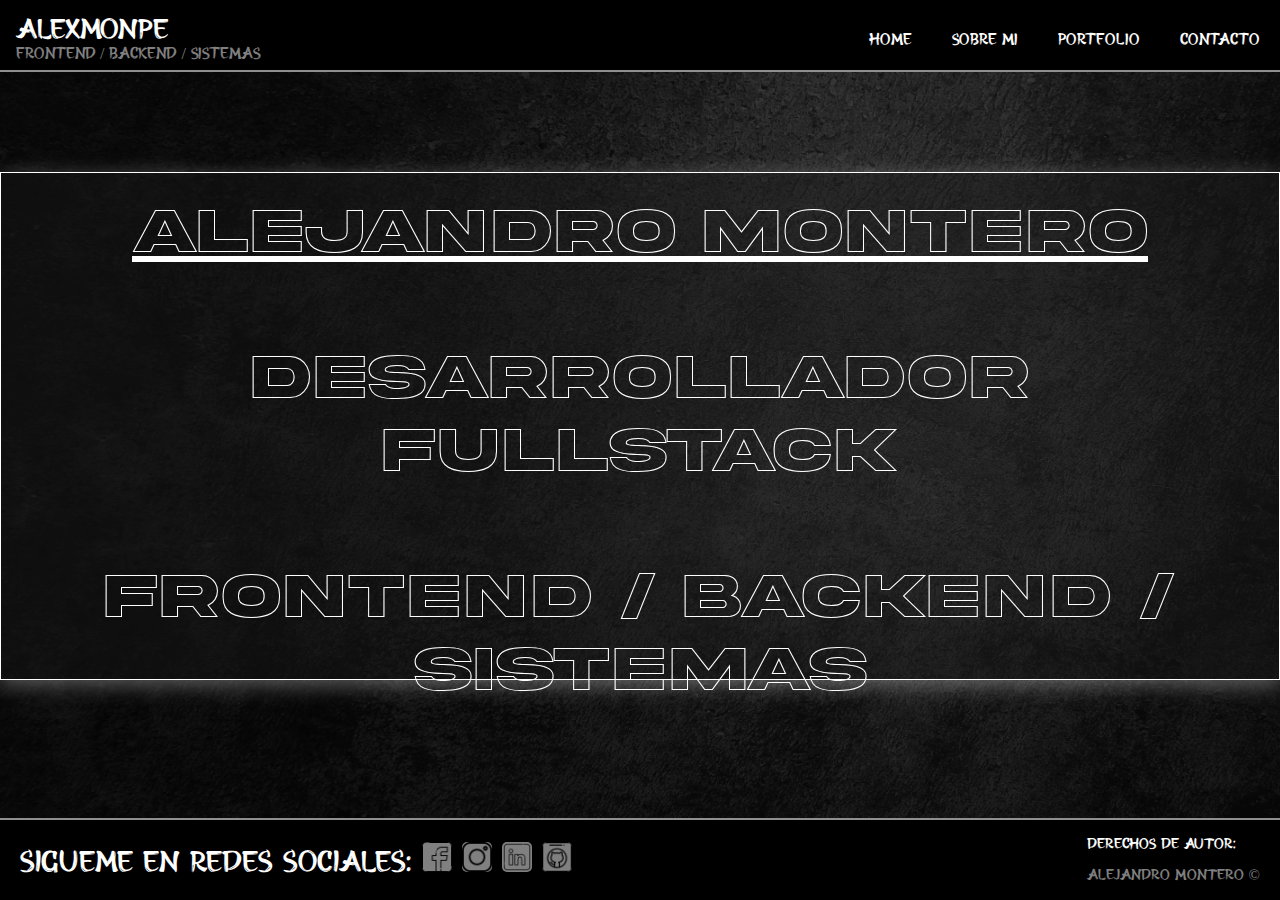
<file: index.html>
<!DOCTYPE html>
<html lang="en">
<head>
    <meta charset="UTF-8">
    <meta http-equiv="X-UA-Compatible" content="IE=edge">
    <meta name="viewport" content="width=device-width, initial-scale=1.0">
    <link rel="stylesheet" href="./css/style.css">
    <title>Home</title>
</head>
<body>
    
<header>
    <div class="menuprincipal">
        <div class="minombre">
            <span class="logo"> AlexMonPe</span>
            <span class="desclogo">FrontEnd / BackEnd / Sistemas</span></div>
        
            <div class="enlacespaginas">
            
                <div><a href="index.html">HOME</a></div>
                <div><a href="sobremi.html">SOBRE MI</a></div>
                <div><a href="portfolio.html">PORTFOLIO</a></div>
                <div><a href="contacto.html">CONTACTO</a></div>
            
        </div>
    </div>
</header>
    <div class="mensajebienvenida">
        <div class="fondo">
            <h1><u> Alejandro Montero </u><br><br> Desarrollador FullStack 
                <br><br>
                FrontEnd / BackEnd / <br> Sistemas</h1>
        </div>
    </div>
<footer>
    <div class="RRSS">
        <div id="redesociales">
            
            <div>
                Sigueme en Redes Sociales:
                <a href="www.facebook.com"><img src="./imagenes/facebook.png" alt="facebook"></a>
                <a href="www.instagram.com"><img src="./imagenes/instagram.png" alt="instagram"></a>
                <a href="www.linkedin.com"><img src="./imagenes/linkedin.png" alt="linkedin"></a>
                <a href="www.github.com"><img src="./imagenes/github.png" alt="github"></a>
            </div>
            <div class="derechosautor">
                <p>derechos de autor:</p>
                <span>Alejandro Montero ©</span>
            </div>
        </div>
    </div>
</footer>
</body>
</html>
</file>
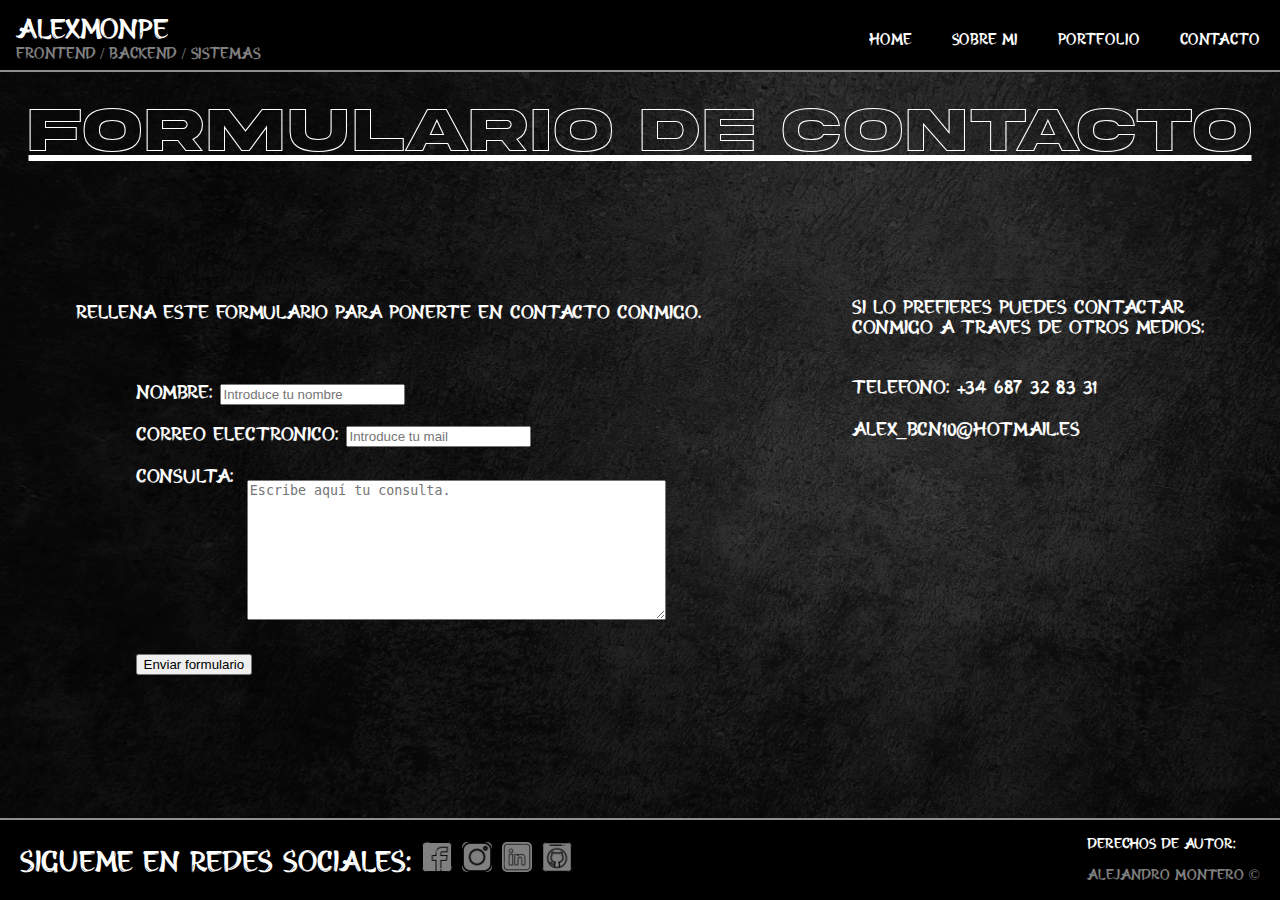
<file: contacto.html>
<!DOCTYPE html>
<html lang="en">
<head>
    <meta charset="UTF-8">
    <meta http-equiv="X-UA-Compatible" content="IE=edge">
    <meta name="viewport" content="width=device-width, initial-scale=1.0">
    <link rel="stylesheet" href="./css/style.css">
    <title>Contacto</title>
</head>
<body>
    <header>
        <div class="menuprincipal">
            <div class="minombre">
                <span class="logo"> AlexMonPe</span>
                <span class="desclogo">FrontEnd / BackEnd / Sistemas</span></div>
            
                <div class="enlacespaginas">
                
                    <div><a class="hover" href="index.html">HOME</a></div>
                    <div><a class="hover" href="sobremi.html">SOBRE MI</a></div>
                    <div><a class="hover" href="portfolio.html">PORTFOLIO</a></div>
                    <div><a class="hover" href="contacto.html">CONTACTO</a></div>
               
            </div>
        </div>
    </header>
    <h1 class="h1formulario"><u> Formulario de contacto</u></h1>
    <div class="contenedorform">
        <div>
        <p>Rellena este formulario para ponerte en contacto
            conmigo.</p>
        <form name="formulario" action="/recepcionform.txt" method="post">
            <ul>
                <li> 
                    <label for="nombre">Nombre:</label>
                    <input type="text" id="nombre" name="nombre_usuario" placeholder="Introduce tu nombre">
                </li>
                <li>
                    <label for="correo">Correo electrónico:</label>
                    <input type="email" id="correo" name="correo_usuario" placeholder="Introduce tu mail">
                </li>
                <li class="areadetexto">
                    <label for="msg">Consulta:</label>
                    <textarea id="msg" name="mensaje_usuario" placeholder="Escribe aquí tu consulta."></textarea>
                </li>
                <li>
                    <input type="submit" value="Enviar formulario"></input>
                </li>
                
            </ul>
        </form>
       
    
    </div>
    <div class="otrosdatosform">
        <p>si lo prefieres puedes contactar <br>
        conmigo a traves de otros medios: <br><br><br>
        Telefono: +34 687 32 83 31 <br><br>
        Alex_bcn10@hotmail.es</p>
    </div>
    </div>

    <footer>
        <div class="RRSS">
            <div id="redesociales">
                
                <div>
                    Sigueme en Redes Sociales:
                    <a href="www.facebook.com"><img src="./imagenes/facebook.png" alt="facebook"></a>
                    <a href="www.instagram.com"><img src="./imagenes/instagram.png" alt="instagram"></a>
                    <a href="www.linkedin.com"><img src="./imagenes/linkedin.png" alt="linkedin"></a>
                    <a href="www.github.com"><img src="./imagenes/github.png" alt="github"></a>
                </div>
                <div class="derechosautor">
                    <p>derechos de autor:</p>
                    <span>Alejandro Montero ©</span>
                </div>
            </div>
        </div>
    </footer>
</body>
</html>
</file>
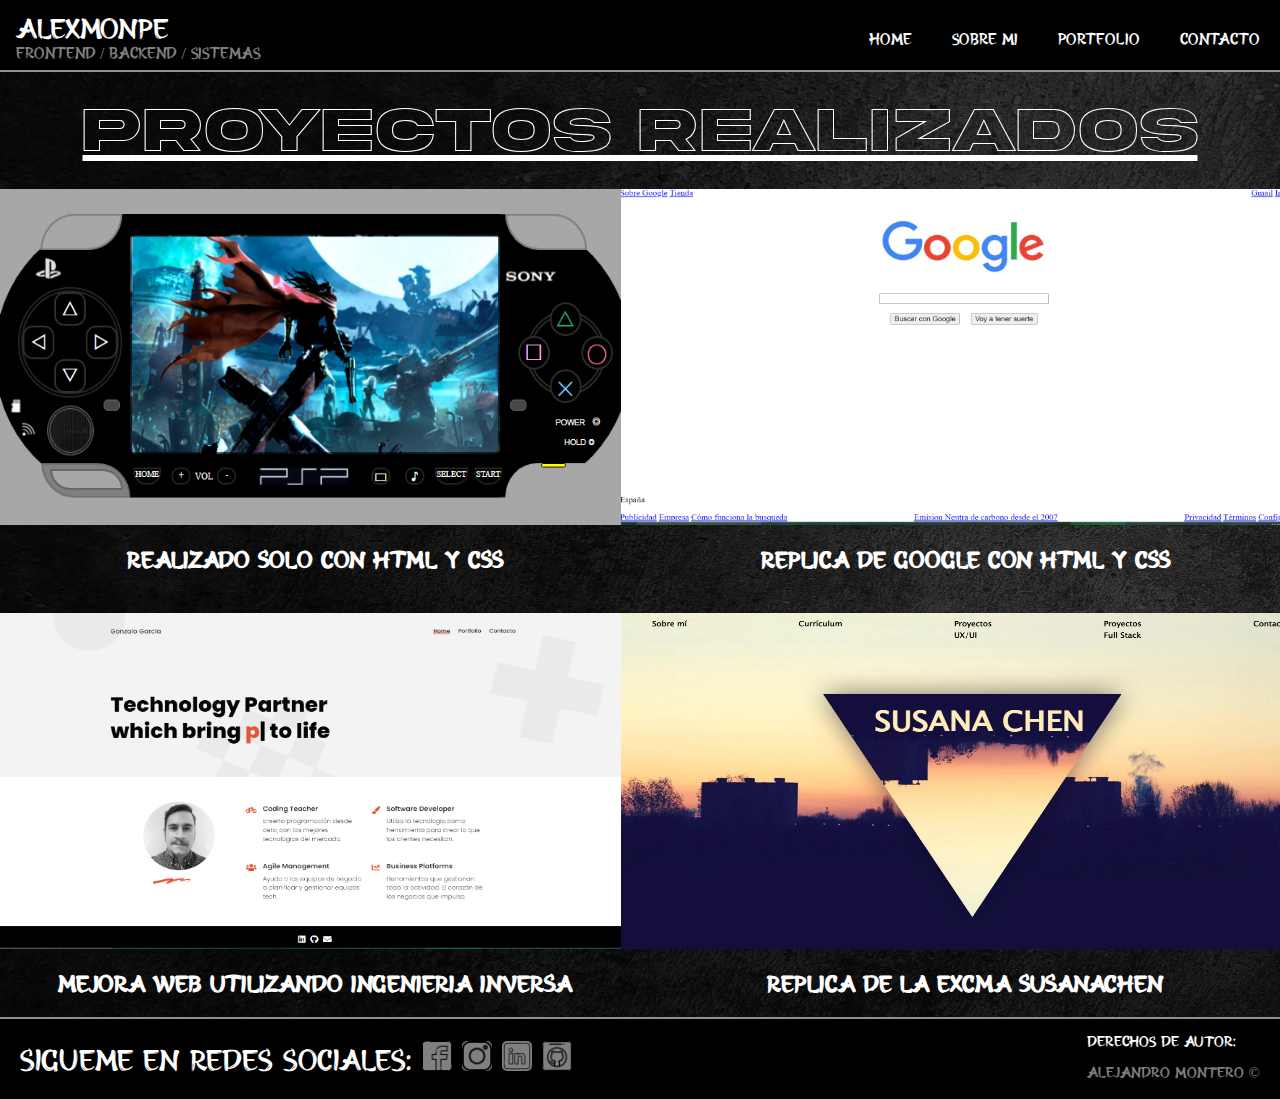
<file: portfolio.html>
<!DOCTYPE html>
<html lang="en">
<head>
    <meta charset="UTF-8">
    <meta http-equiv="X-UA-Compatible" content="IE=edge">
    <meta name="viewport" content="width=device-width, initial-scale=1.0">
    <link rel="stylesheet" href="./css/portfolio.css">
    <title>Portfolio</title>
</head>
<body>
    <header>
        <div class="menuprincipal">
            <div class="minombre">
                <span class="logo"> AlexMonPe</span>
                <span class="desclogo">FrontEnd / BackEnd / Sistemas</span></div>
            
                <div class="enlacespaginas">
                
                    <div><a class="hover" href="index.html">HOME</a></div>
                    <div><a class="hover" href="sobremi.html">SOBRE MI</a></div>
                    <div><a class="hover" href="portfolio.html">PORTFOLIO</a></div>
                    <div><a class="hover" href="contacto.html">CONTACTO</a></div>
               
            </div>
        </div>
    </header>

    <h1><u> Proyectos realizados</u></h1>
    
    <div class="proyectosrealizados">
        <div class="galeria">
            <img src="./imagenes/psp.jpg" alt="">
            <h2>Realizado solo con HTML y CSS</h2>
        </div>
        <div class="galeria">
            <img src="./imagenes/google.png" alt="">
            <h2>Réplica de Google con HTML y CSS</h2>
        </div>
        <div class="galeria">
            <img src="./imagenes/gonzaweb.png" alt="">
            <h2>Mejora web utilizando ingeniería inversa</h2>
        </div>
        <div class="galeria">
            <img src="./imagenes/websus.png" alt="">
            <h2>Réplica de la excma SusanaChen</h2>
        </div>
    </div>

    
    <footer>
    <div class="RRSS">
        <div id="redesociales">
            
            <div>
                Sigueme en Redes Sociales:
                <a href="www.facebook.com"><img src="./imagenes/facebook.png" alt="facebook"></a>
                <a href="www.instagram.com"><img src="./imagenes/instagram.png" alt="instagram"></a>
                <a href="www.linkedin.com"><img src="./imagenes/linkedin.png" alt="linkedin"></a>
                <a href="www.github.com"><img src="./imagenes/github.png" alt="github"></a>
            </div>
            <div class="derechosautor">
                <p>derechos de autor:</p>
                <span>Alejandro Montero ©</span>
            </div>
        </div>
    </div>
</footer>
</body>
</html>
</file>
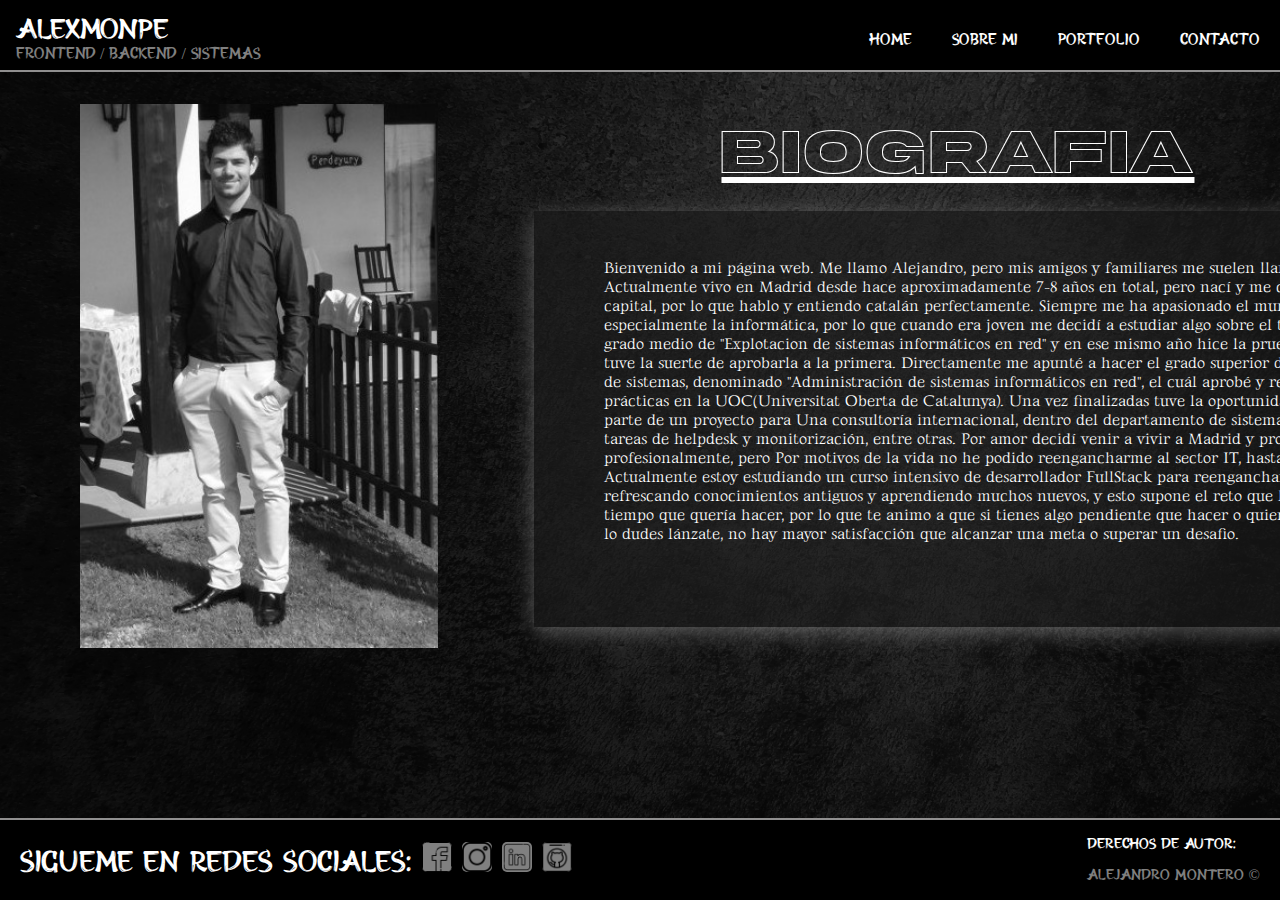
<file: sobremi.html>
<!DOCTYPE html>
<html lang="en">
<head>
    <meta charset="UTF-8">
    <meta http-equiv="X-UA-Compatible" content="IE=edge">
    <meta name="viewport" content="width=device-width, initial-scale=1.0">
    <link rel="stylesheet" href="./css/style.css">
    <title>Acerca de mi</title>
</head>
<body>
    <header>
        <div class="menuprincipal">
            <div class="minombre">
                <span class="logo"> AlexMonPe</span>
                <span class="desclogo">FrontEnd / BackEnd / Sistemas</span></div>
            
                <div class="enlacespaginas">
                
                    <div><a class="hover" href="index.html">HOME</a></div>
                    <div><a class="hover" href="sobremi.html">SOBRE MI</a></div>
                    <div><a class="hover" href="portfolio.html">PORTFOLIO</a></div>
                    <div><a class="hover" href="contacto.html">CONTACTO</a></div>
               
            </div>
        </div>
    </header>
    

    <div class="foto">
        <img src="./imagenes/alex.jpg" alt="foto">
        
        <div class="biografia">
        <h1 class="bio">Biografia</h1>

    <section class="descsobremi">
        <p>Bienvenido a mi página web. Me llamo Alejandro, pero mis amigos y familiares
            me suelen llamar Alex.

            Actualmente vivo en Madrid desde hace aproximadamente 7-8 años en total, pero nací y
            me crié en Barcelona capital, por lo que hablo y entiendo catalán perfectamente.

            Siempre me ha apasionado el mundo tecnológico, especialmente la informática,
            por lo que cuando era joven me decidí a estudiar algo sobre el tema. Realicé
            un grado medio de "Explotacion de sistemas informáticos en red" y en ese mismo
            año hice la prueba de acceso y tuve la suerte de aprobarla a la primera. Directamente
            me apunté a hacer el grado superior de la misma rama de sistemas, denominado
            "Administración de sistemas informáticos en red", el cuál aprobé y realicé las 
            prácticas en la UOC(Universitat Oberta de Catalunya).

            Una vez finalizadas tuve la oportunidad de formar parte de un proyecto para Una
            consultoría internacional, dentro del departamento de sistemas realizando tareas
            de helpdesk y monitorización, entre otras.

            Por amor decidí venir a vivir a Madrid y probar suerte profesionalmente, pero Por
            motivos de la vida no he podido reengancharme al sector IT, hasta el día de hoy..
            Actualmente estoy estudiando un curso intensivo de desarrollador FullStack para
            reengancharme al sector IT, refrescando conocimientos antiguos y aprendiendo muchos
            nuevos, y esto supone el reto que hace mucho tiempo que quería hacer, por lo que 
            te animo a que si tienes algo pendiente que hacer o quieres un desafío, no lo dudes
            lánzate, no hay mayor satisfacción que alcanzar una meta o superar un desafio.
            </p>
    </section>
</div>
</div>
    
<footer>
    <div class="RRSS">
        <div id="redesociales">
            
            <div>
                Sigueme en Redes Sociales:
                <a href="www.facebook.com"><img src="./imagenes/facebook.png" alt="facebook"></a>
                <a href="www.instagram.com"><img src="./imagenes/instagram.png" alt="instagram"></a>
                <a href="www.linkedin.com"><img src="./imagenes/linkedin.png" alt="linkedin"></a>
                <a href="www.github.com"><img src="./imagenes/github.png" alt="github"></a>
            </div>
            <div class="derechosautor">
                <p>derechos de autor:</p>
                <span>Alejandro Montero ©</span>
            </div>
        </div>
    </div>
</footer>
</body>
</html>
</file>
<file: css/style.css>
@font-face {
    font-family: 'hiromisake';
    src: url(../imagenes/HIROMISAKE.ttf);
}
@font-face {
    font-family: 'akira';
    src: url(../Fonts/akira-expanded-outline.ttf);
}
@font-face {
    font-family: 'crash';
    src: url(../Fonts/GideonRoman-Regular.ttf);
}
html{
    margin: 0%;
    height: 100%;
   }
body{
    margin: 0;
    height: 100%;
    background-image: url(../imagenes/background.jpg);
    background-size: cover;
   
    background-repeat: no-repeat;
    
}

header {
    
    height: 70px;
    border-bottom: 2px solid rgba(204, 202, 202, 0.705);
    background-color: rgb(0, 0, 0);
}
.menuprincipal{
    display: flex;
    font-family: hiromisake;
    justify-content: space-between;
}


.minombre{
    padding: 16px;
    display: flex;
    flex-direction: column;
    align-items: flex-start;
    
}
.logo{
    display: inline;
    color: white;
    font-size: 1.8em;
    width: 300px;
}
.desclogo{
    display: inline;
    color: gray;
}
.enlacespaginas{
    display: flex;
    flex-direction: row;
    align-items: center;
}

.enlacespaginas a {
   text-decoration: none;
   color: white;
   margin: 10px;
   padding: 10px;
   line-height: 20px;
}
.enlacespaginas a:hover{
    background:white;
    color: black;
    font-size: 25px;
    border: double black;
}
footer{
    width: 100%;
    position: absolute;
    bottom: 0;
    color: white;
    font-family: hiromisake;
    height: 80px;
    border-top: 2px solid rgba(204, 202, 202, 0.705);
    background-color: rgb(0, 0, 0);
}
#redesociales{
    display: flex;
    flex-direction: row;
    font-size: 30px;
    height: 80px;
    justify-content: space-between;
    margin: 0 20px;
    align-items: center;
}

#redesociales img{
    height: 30px;
    width: 30px;
    border-radius: 5px;
    background-color: gray;
}
#redesociales img:hover{
    height: 40px;
    width: 40px;
    background-color: white;
}


/* --------------------home -------------------------*/

.mensajebienvenida{
    display: flex;
    height: 38em;
    flex-direction: column;
    justify-content: flex-end;
}
.fondo {
    font-family: akira;
    margin: 0 auto;
    height: 506px;
    background: rgba(27, 27, 27, 0.4);
    box-shadow: rgba(255, 255, 255, 0.35) 0px 5px 20px;
    border: 1px solid white;
}
h1{
    font-size: 4em;
    color: white;
    text-align: center;
    font-family: akira;
    margin: 22px;
}
.bio {
    text-decoration:underline;
}

/*--------------------------SOBRE MI----------------------------*/


.descsobremi {
    margin-left: 6em;
    height: 26em;
    width: 59em;
    color: white;
    background: rgba(27, 27, 27, 0.582);
    font-family: crash;
    box-shadow: rgba(219, 218, 218, 0.35) 0px 5px 20px;
}
.descsobremi p {
    margin: 22px;
    padding: 3em;
}
h2 {
    color: white;
    text-align: center;
    font-family: 'hiromisake';
}
.foto img{
    height: 34em;
    margin-left: 5em;
    margin-top: 2em;
}

.foto {
    display: flex;
    align-items: center;
}

.contenedorform {
    color: white;
    font-family: hiromisake;
    display: flex;
    flex-direction: row;
    font-size: 20px;
    height: 30em;
    width: 100%;
    justify-content: space-around;
    align-items: center;
}

.contenedorform form ul li{
margin: 1em;
list-style: none;
}
ul{
    margin-top: 3em;
}
.otrosdatosform{
    margin-bottom: 12em;
}
.derechosautor{
    font-size: 15px;
    margin-bottom: 1em;
}
.derechosautor span {
    color: gray;
}

.areadetexto{
    
display: flex;
    
flex-direction: row;

}

.h1formulario{
    font-size: 4em;
}
textarea {
    width: 31em;
    height: 10em;
    margin: 1em;
}
</file>
<file: css/portfolio.css>
@font-face {
    font-family: 'hiromisake';
    src: url(../imagenes/HIROMISAKE.ttf);
}
@font-face {
    font-family: 'akira';
    src: url(../Fonts/akira-expanded-outline.ttf);
}
@font-face {
    font-family: 'crash';
    src: url(../Fonts/GideonRoman-Regular.ttf);
}
html{
    margin: 0;
   }
body{
    margin: 0;
    height: 100%;
    background-image: url(../imagenes/background.jpg);
    background-size: cover;
    background-repeat: no-repeat;
}

header {
    
    height: 70px;
    border-bottom: 2px solid rgba(204, 202, 202, 0.705);
    background-color: rgb(0, 0, 0);
}
.menuprincipal{
    display: flex;
    font-family: hiromisake;
    justify-content: space-between;
}


.minombre{
    padding: 16px;
    display: flex;
    flex-direction: column;
    align-items: flex-start;
    
}
.logo{
    display: inline;
    color: white;
    font-size: 1.8em;
    width: 300px;
}
.desclogo{
    display: inline;
    color: gray;
}
.enlacespaginas{
    display: flex;
    flex-direction: row;
    align-items: center;
}

.enlacespaginas a {
   text-decoration: none;
   color: white;
   margin: 10px;
   padding: 10px;
   line-height: 20px;
}
.enlacespaginas a:hover{
    background:white;
    color: black;
    font-size: 25px;
    border: double black;
}
footer{
    /* position: absolute; 
    bottom: 0;  */
    width: 100%;
    color: white;
    font-family: hiromisake;
    height: 80px;
    border-top: 2px solid rgba(204, 202, 202, 0.705);
    background-color: rgb(0, 0, 0);
}
#redesociales{
    display: flex;
    flex-direction: row;
    font-size: 30px;
    height: 80px;
    justify-content: space-between;
    margin: 0 20px;
    align-items: center;
}

#redesociales img{
    height: 30px;
    width: 30px;
    border-radius: 5px;
    background-color: gray;
}
#redesociales img:hover{
    height: 40px;
    width: 40px;
    background-color: white;
}

h1{
    font-size: 4em;
    color: white;
    text-align: center;
    font-family: akira;
    margin: 22px;
}

h2 {
    color: white;
    text-align: center;
    font-family: 'hiromisake';
}

.otrosdatosform{
    margin-bottom: 12em;
}
.derechosautor{
    font-size: 15px;
    margin-bottom: 1em;
}
.derechosautor span {
    color: gray;
}


.proyectosrealizados{
display: grid;
grid-template-columns: repeat(2, 1fr);
grid-template-rows: repeat(2, 1fr);
grid-gap: 20px;
justify-items: center;
}
.proyectosrealizados img{
    height: 21em;
    width: 43em;
}
.galeria{
    position: relative;
    cursor: pointer;
    overflow: hidden;
}

.galeria::before{
    content: " ";
    position: absolute;
    top: 0;
    bottom: 0;
    left: 0;
    right: 0;
    background-color: rgba(180, 179, 179, 0.342);
    transform: scale(0);
    transition: transform 1s;
}
.galeria:hover::before{
    transform: scale(1) rotate(360deg);
}
</file>
